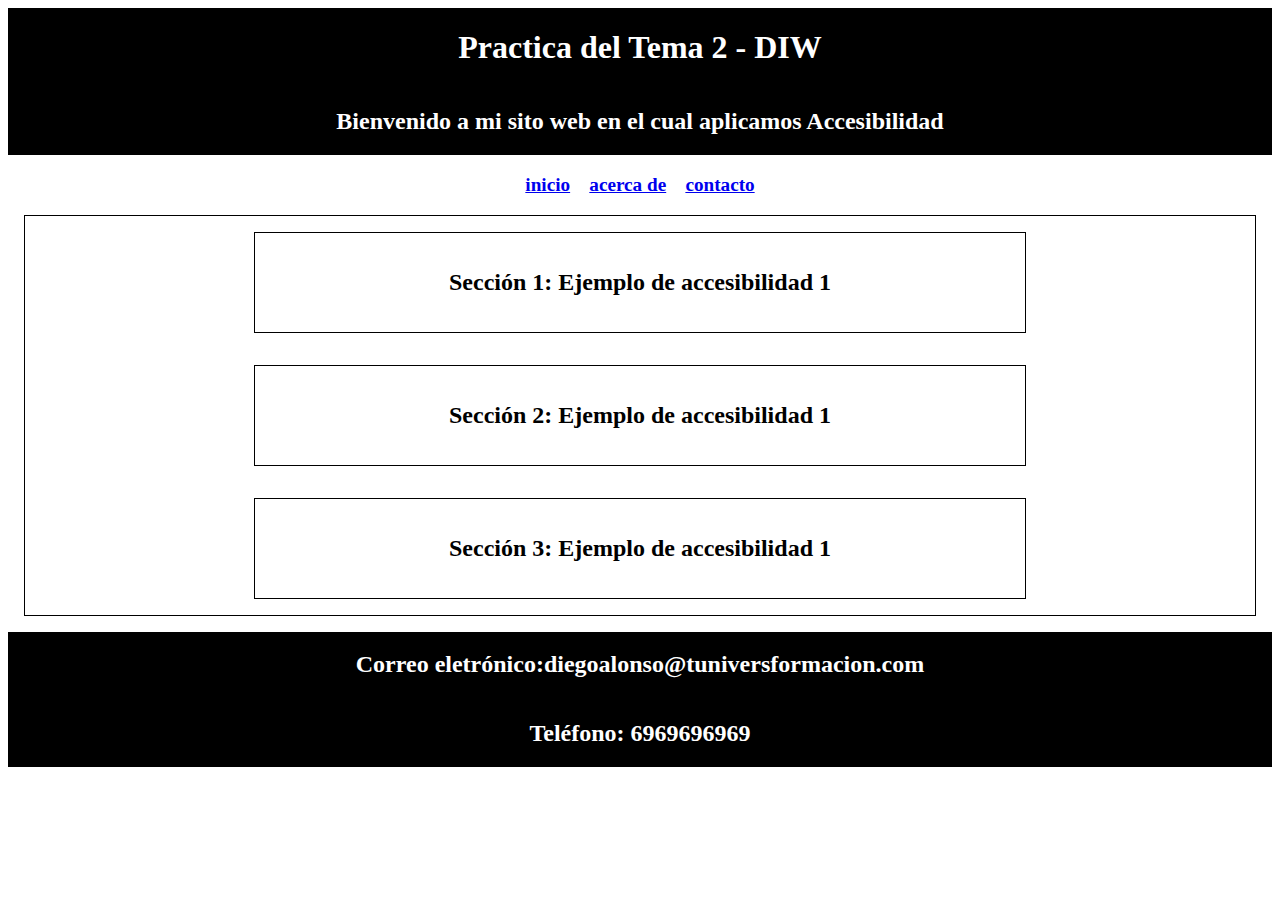
<file: index.html>
<!DOCTYPE html>
<html lang="es">
<head>
    <meta charset="UTF-8">
    <meta name="viewport" content="width=device-width, initial-scale=1.0">
    <title>Actividad_NoEvaluable_DIW</title>
    <link rel="stylesheet" href="styles/style.css" type="text/css">
</head>
<body>
    <header>
        <h1>Practica del Tema 2 - DIW</h1>
        <h2>Bienvenido a mi sito web en el cual aplicamos Accesibilidad</h2>
    </header>
    <nav>
        <a href="index.html">inicio</a>
        <a href="/templates/about.html">acerca de</a>
        <a href="/templates/contact.html">contacto</a>
    </nav>
    <main>
        <section class="sec1">
            <h2>Sección 1: Ejemplo de accesibilidad 1</h2>
        </section>
        <section>
            <h2>Sección 2: Ejemplo de accesibilidad 1</h2>
        </section>
        <section>
            <h2>Sección 3: Ejemplo de accesibilidad 1</h2>
        </section>
    </main>
    <!-- <article></article> -->
    <footer>
        <h2>Correo eletrónico:diegoalonso@tuniversformacion.com </h2>
        <h2>Teléfono: 6969696969</h2>
    </footer>
</body>
</html>
</file>
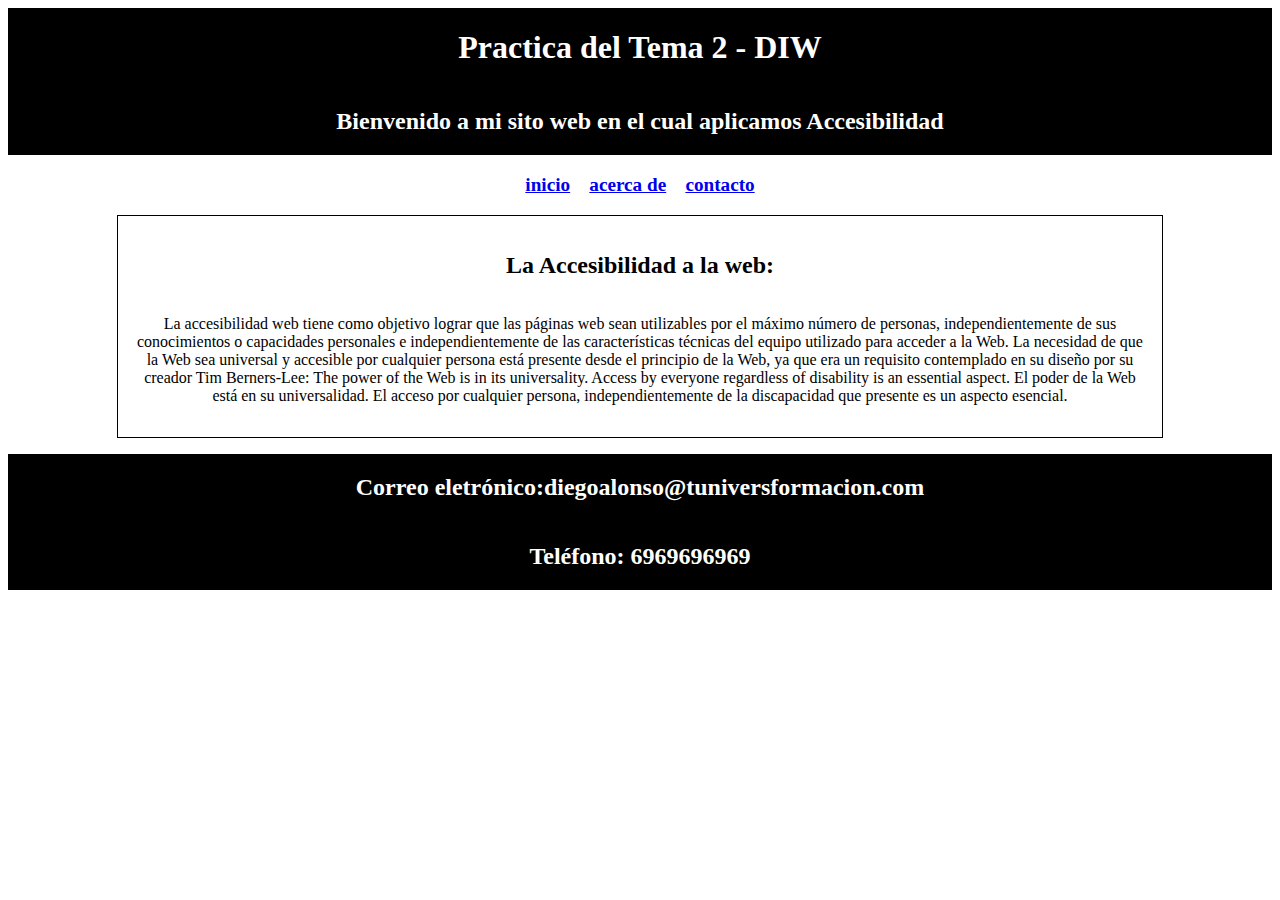
<file: templates/about.html>
<!DOCTYPE html>
<html lang="es">
<head>
    <meta charset="UTF-8">
    <meta name="viewport" content="width=device-width, initial-scale=1.0">
    <title>Acerca de</title>
    <link rel="stylesheet" href="/styles/style.css">
</head>
<body>
    <header>
        <h1>Practica del Tema 2 - DIW</h1>
        <h2>Bienvenido a mi sito web en el cual aplicamos Accesibilidad</h2>
    </header>
    <nav>
        <a href="/index.html">inicio</a>
        <a href="/templates/about.html">acerca de</a>
        <a href="/templates/contact.html">contacto</a>
    </nav>
    <center><section class="definition">
        <h2>La Accesibilidad a la web: </h2>
        <p>La accesibilidad web tiene como objetivo lograr que las páginas web sean utilizables por el máximo número de personas, independientemente de sus conocimientos o capacidades personales e independientemente de las características técnicas del equipo utilizado para acceder a la Web.

            La necesidad de que la Web sea universal y accesible por cualquier persona está presente desde el principio de la Web, ya que era un requisito contemplado en su diseño por su creador Tim Berners-Lee:
            
            The power of the Web is in its universality. Access by everyone regardless of disability is an essential aspect.
            
            El poder de la Web está en su universalidad. El acceso por cualquier persona, independientemente de la discapacidad que presente es un aspecto esencial.</p>
    </section></center>
    <footer>
        <h2>Correo eletrónico:diegoalonso@tuniversformacion.com </h2>
        <h2>Teléfono: 6969696969</h2>
    </footer>
</body>
</html>
</file>
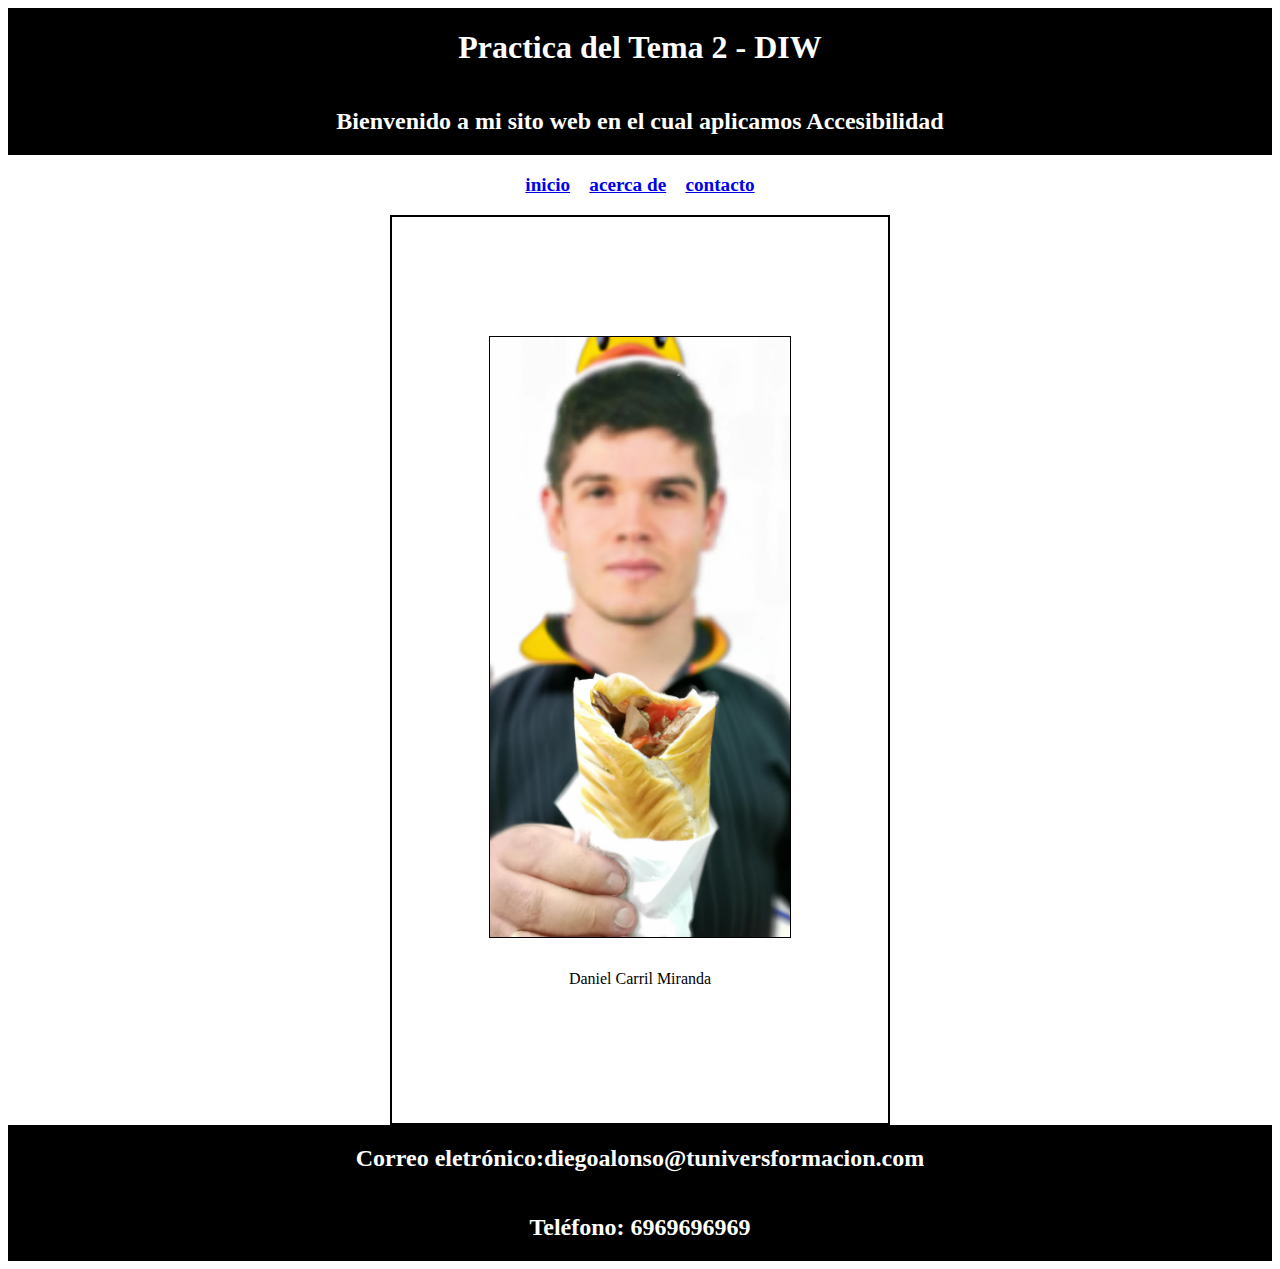
<file: templates/contact.html>
<!DOCTYPE html>
<html lang="es">
<head>
    <meta charset="UTF-8">
    <meta name="viewport" content="width=device-width, initial-scale=1.0">
    <title>Contacto</title>
    <link rel="stylesheet" href="/styles/style.css" type="text/css"> 
</head>
<body>
    <header>
        <h1>Practica del Tema 2 - DIW</h1>
        <h2>Bienvenido a mi sito web en el cual aplicamos Accesibilidad</h2>
    </header>
    <nav>
        <a href="/index.html">inicio</a>
        <a href="/templates/about.html">acerca de</a>
        <a href="/templates/contact.html">contacto</a>
    </nav>
    <center><div class="photoContainer">
        <img  class="photo" src="/assets/David.jpg" alt="David de la suerte" title="David de la suerte">
        <p>Daniel Carril Miranda</p>
    </div>
    </center>
    <footer>
        <h2>Correo eletrónico:diegoalonso@tuniversformacion.com </h2>
        <h2>Teléfono: 6969696969</h2>
    </footer>
</body>
</html>
</file>
<file: styles/style.css>
header{
    display: flex;
    flex-direction: column;
    text-align: center;
    background-color: black;
    color: white;
}
nav{
    display: flex;
    justify-content: center;
    font-size: larger;
    font-weight: bold;
    margin: 1em;
    gap:1em;
    color: black;
}
main{
    display:flex;
    flex-direction: column;
    align-items: center;
    border: 1px solid black;
    margin: 1em;
}
section{
    text-align: center;
    width: 60%;
    margin: 1em;
    padding: 1em;
    border: 1px solid black;
}
.sec1{
    text-align: center;
    width: 60%;
    margin: 1em;
    padding: 1em;
    border: 1px solid black;
}
.sec1:hover{
    text-align: center;
    width: 60%;
    margin: 1em;
    padding: 1em;
    font-size: larger;
    border: 1px solid black;
    background-color: aqua;
    color: rgb(0, 0, 0);
}
footer{
    display: flex;
    flex-direction: column;
    text-align: center;
    background-color: black;
    color: white;
    gap: 2px;
}
h1{
    font-size: xx-large;
}
/* PÁGINA DEL ABOUT */
.definition{
    display: flex;
    flex-direction: column;
    text-align: center;
    width: 80%;
    margin: 1em;
    padding: 1em;
    border: 1px solid black;
}
/* PÁGINA DE CONTACT */
.photoContainer{
    display: flex;
    flex-direction: column;
    align-items: center;
    justify-content: center;
    gap: 1em;
    padding: 3em;
    width: 400px;
    height: 90vh;
    border: 2px solid black;
}
.photo{
    border: 1px solid black;
    width: 300px;
    height: 600px;
}
.photo:hover{
    border: 1px solid black;
    box-shadow: 40px 40px 50px black ;
    transform: scale(1.1);  
}
</file>
